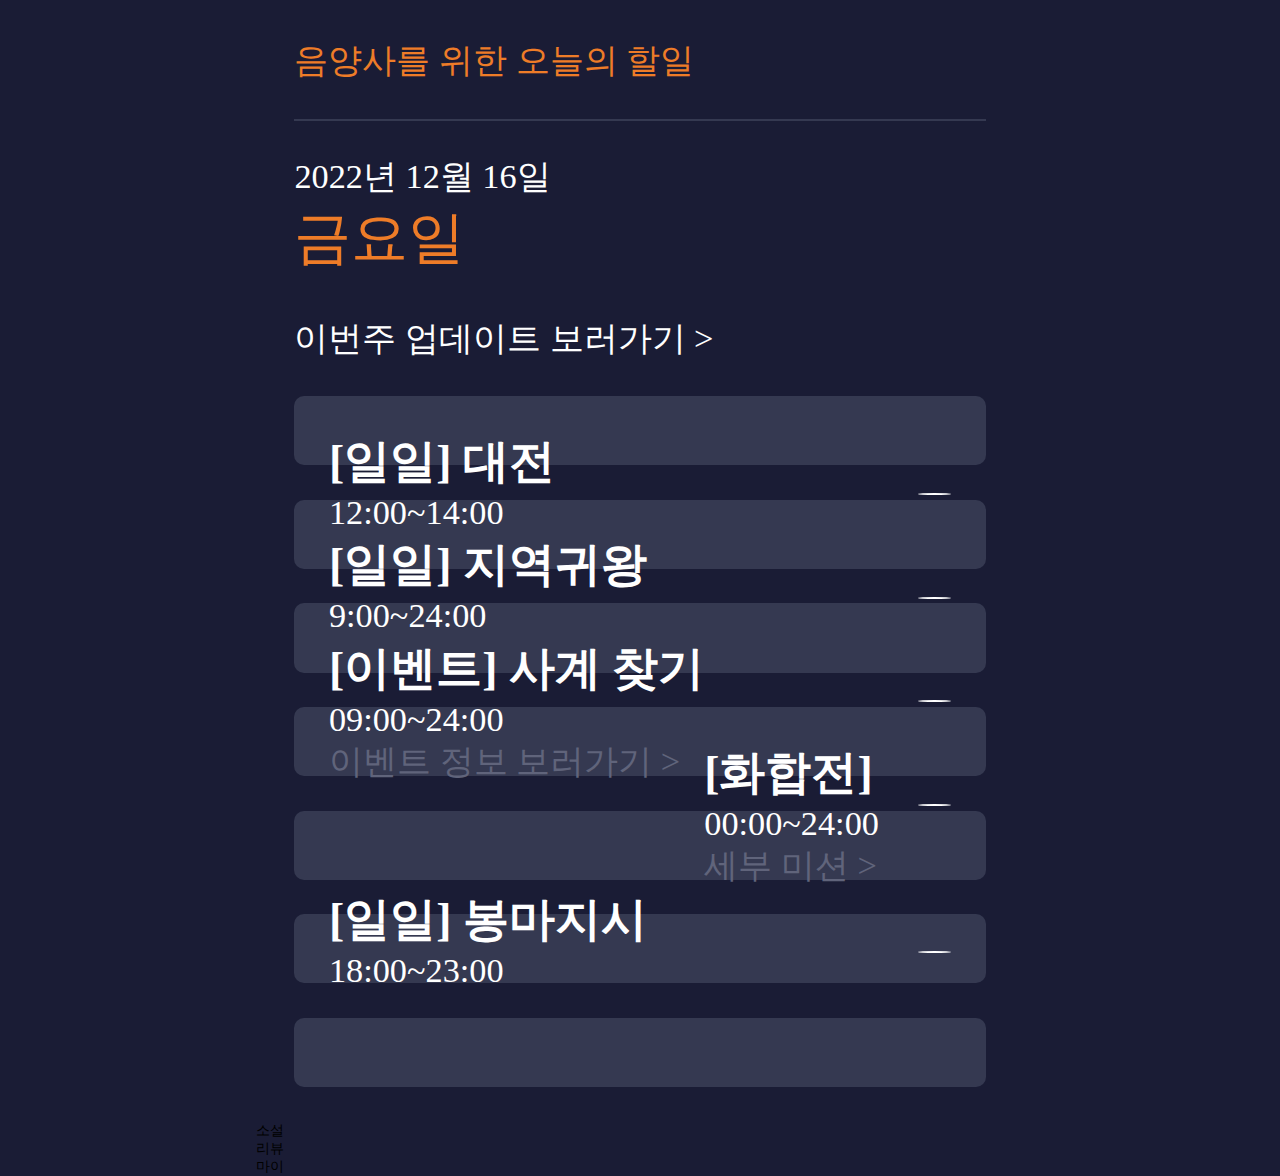
<file: index.html>
<!DOCTYPE html>
<html lang="ko">
<head>
    <meta charset="UTF-8">
    <link rel="manifest" href="manifest.json">
    <meta name="theme-color" content="#ffffff">

  <!-- 뷰포트, 파비콘 설정-->
    <meta name="viewport" content="width=device-width, initial-scale=1">
    <link rel="shortcut icon" href="images/icons/favicon.ico">
    <link rel="icon" type="image/png" sizes="16x16" href="images/icons/favicon-16x16.png">
    <link rel="icon" type="image/png" sizes="32x32" href="images/icons/favicon-32x32.png">
   
    <title>음양사를 위한 오늘의 할일</title>
    <link rel="stylesheet" type="text/css" href="css/reset.css">
    <link rel="stylesheet" type="text/css" href="css/index.css">
    <script type="text/javascript" src="js/jquery-3.6.1.min.js"></script>
    <script type="text/javascript" src="js/index.js"></script>
</head>
<body>
    <header>
        <div class="title"><a href="">음양사를 위한 오늘의 할일</a></div>
    </header>
    <main>
        <section class="today">
            <div class="info_1">
                <p>2022년 12월 16일</p>
                <p class="bold">금요일</p>
            </div>
            <br>
            <p>이번주 업데이트 보러가기 ></p>
        </section>
        <section class="todo_list">
            <ul>
                <li>
                    <div class="todo_info">
                        <p class="todo_title">[일일] 대전</p>
                        <p>12:00~14:00</p>
                    </div>
                    <div class="check"></div>
                </li>
                <li>
                    <div class="todo_info">
                        <p class="todo_title">[일일] 지역귀왕</p>
                        <p>9:00~24:00</p>
                    </div>
                    <div class="check"></div>
                </li>
                <li>
                    <div class="todo_info">
                        <p class="todo_title">[이벤트] 사계 찾기</p>
                        <p>09:00~24:00</p>
                        <p class="todo_more">이벤트 정보 보러가기 ></p>
                    </div>
                    <div class="check"></div>
                </li>
                <li>
                    <div class="todo_info">
                        <p class="todo_title">[화합전]</p>
                        <p>00:00~24:00</p>
                        <p class="todo_more">세부 미션 ></p>
                    </div>
                    <div class="check"></div>
                </li>
                <li>
                    <div class="todo_info">
                        <p class="todo_title">[일일] 봉마지시</p>
                        <p>18:00~23:00</p>
                    </div>
                    <div class="check"></div>
                </li>
                <li></li>
                <li></li>
            </ul>
        </section>
    
    </main>
    <section class="bnb">
        <ul>
            <li class="bnb_novel"><a href="">소설</a></li>
            <li class="bnb_review"><a href="">리뷰</a></li>
            <li class="bnb_mypage"><a href="">마이</a></li>
        </ul>
    </section>
    <!-- 서비스 워커 등록 -->
  <script>
    if ('serviceWorker' in navigator) {
      navigator.serviceWorker
        .register('./service_worker.js')
        .then(function () {
          console.log('서비스 워커가 등록됨!');
        })
    }
  </script>
</body>
</html>
</file>
<file: css/index.css>
html{
    font-size: 62.5%; 
}

@media screen and (max-width:768px){
    html{font-size: calc(0.35vw + 5px);}
    body, .bnb{width: 100%;}
    header{height: 10vw;}
    .today{height: 30vw;}
    .todo_list li{height: 35vw;}
    
}
@media screen and (min-width:769px){
    html{font-size: 11.428px}
    body, .bnb{width: 768px;margin: auto}
    header{height: 76.8px;}
    
}

body{background: #1a1c35}
header{
    margin: 5% 0;
}
.title{
    width: 90%;
    margin: auto;
}
header a{
    display: block;
    width: 100%;
    color:#ee7c28;
    font-size: 3rem;
    border-bottom: 2px solid #353951;
    padding-bottom: 5%
}

main{
    width: 90%;
    margin: auto;
}

.today{
    width: 100%;
    color: white;
    font-size: 3rem;
    margin-bottom: 5%;
}


.bold{
    color:#ee7c28;
    font-size: 5rem;
}

.todo_list li{
    width: 100%;
    background: #353951;
    border-radius: 10px;
    margin-bottom: 5%;
    color: white;
    font-size: 3rem;
    box-sizing: border-box;
    padding: 5%
}

.todo_info{
    float: left;
}

.todo_title{
    font-size: 4rem;
    font-weight: bold;
}

.check{
    float: right;
    width: 5%;
    height: 20%;
    border: 1px solid white;
    border-radius: 50%;
    margin-top: 10%
}

.todo_more{
    color: #60647b
}
</file>
